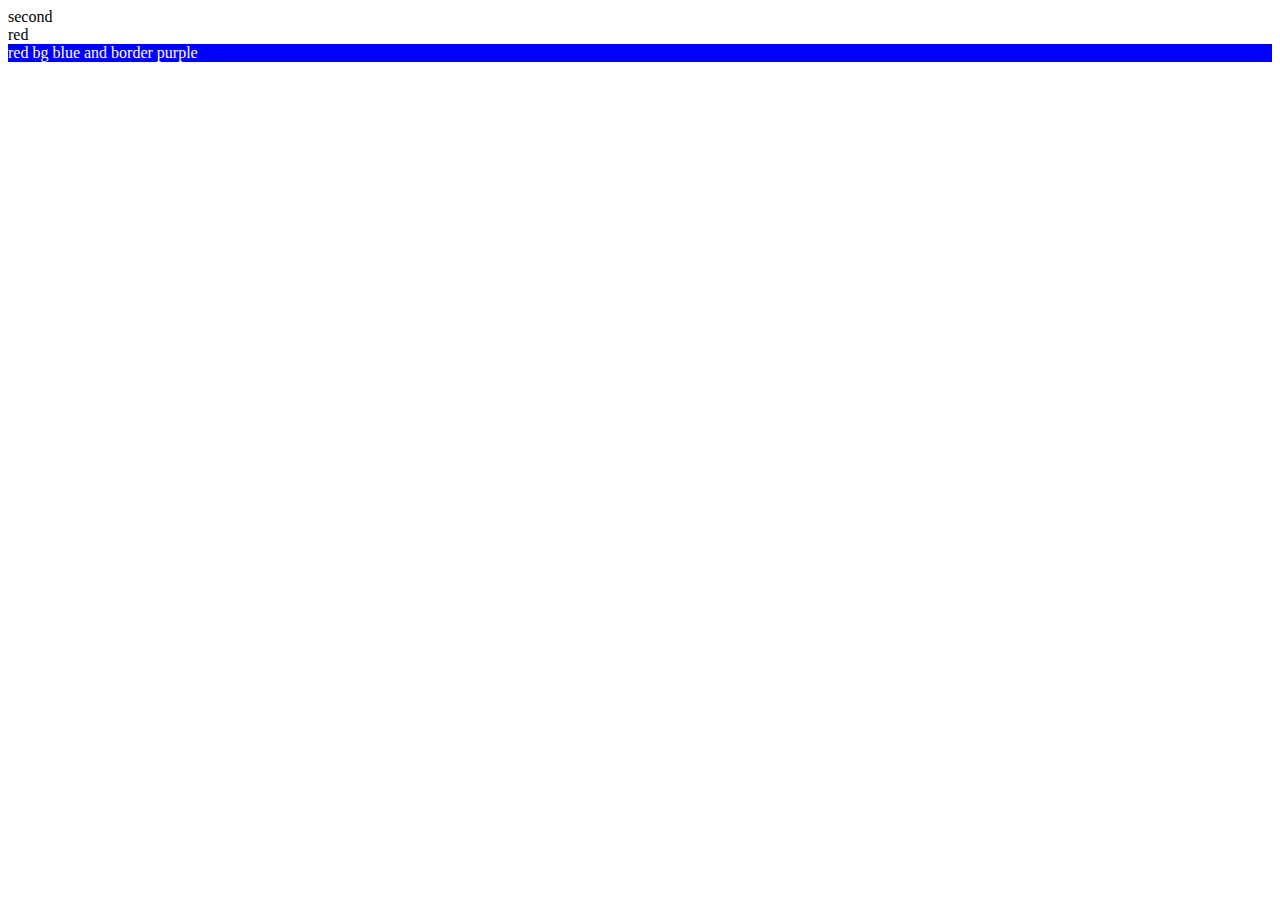
<file: Chapter 1/index.html>
<!DOCTYPE html>
<html lang="en">

<head>
    <meta charset="UTF-8">
    <meta http-equiv="X-UA-Compatible" content="IE=edge">
    <meta name="viewport" content="width=device-width, initial-scale=1.0">
    <title>Document</title>
    <link rel="stylesheet" href="style.css">
    <style>
        #first{
            background-color: aqua;
        }
        .bg-blue{
            /* This is to provide a default background
            background-color: blue; */
            color: white;
        }

    </style>
</head>

<body>
    <!-- <div id="first" style="background-color: aqua;">
        first
    </div> -->
    <div id="second">
        second
    </div> 
    <section class="red">
        red
    </section>
    <section class="red bg-blue border-purple">
            red bg blue and border purple
    </section>
    <div>

    </div>
</body>

</html>
</file>
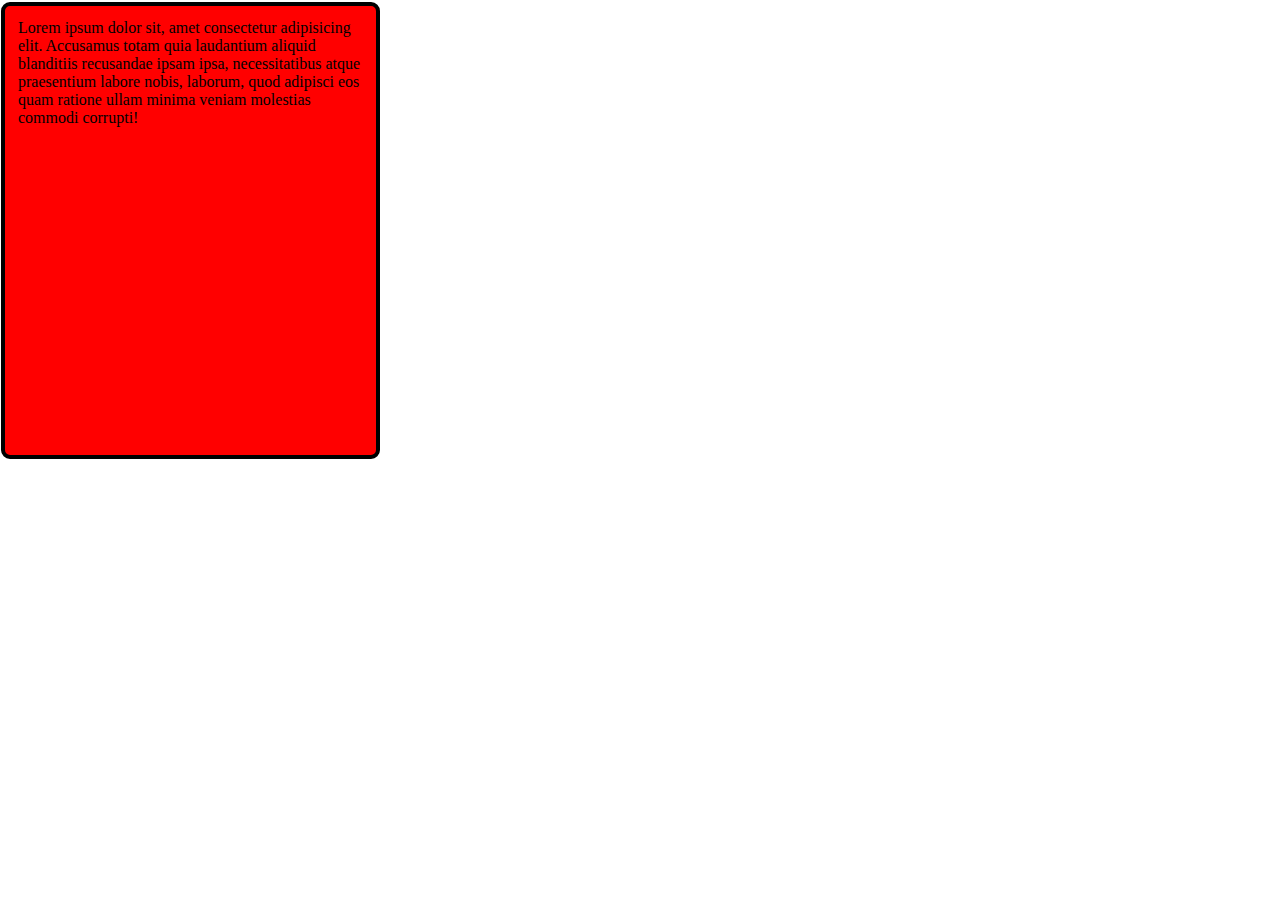
<file: Chapter 3/index.html>
<!DOCTYPE html>
<html lang="en">
<head>
    <meta charset="UTF-8">
    <meta http-equiv="X-UA-Compatible" content="IE=edge">
    <meta name="viewport" content="width=device-width, initial-scale=1.0">
    <title>Box Model</title>
    <style>
        *{
            margin: 0;
            padding:0;
        }
        .content{
            height: 423px;
            width: 345px;
            background: red;
            /* margin: 4px 2px 6px 1px; */
            margin: 2px 1px;
            padding: 13px;
            border: 4px solid black;
            /* border-width: 3px;
            border-style: dashed;
            border-color: aqua; */
            border-radius: 9px;
        }
    </style>
</head>
<body>
    <div class="content">
        Lorem ipsum dolor sit, amet consectetur adipisicing elit. Accusamus totam quia laudantium aliquid blanditiis recusandae ipsam ipsa, necessitatibus atque praesentium labore nobis, laborum, quod adipisci eos quam ratione ullam minima veniam molestias commodi corrupti!
    </div>
</body>
</html>
</file>
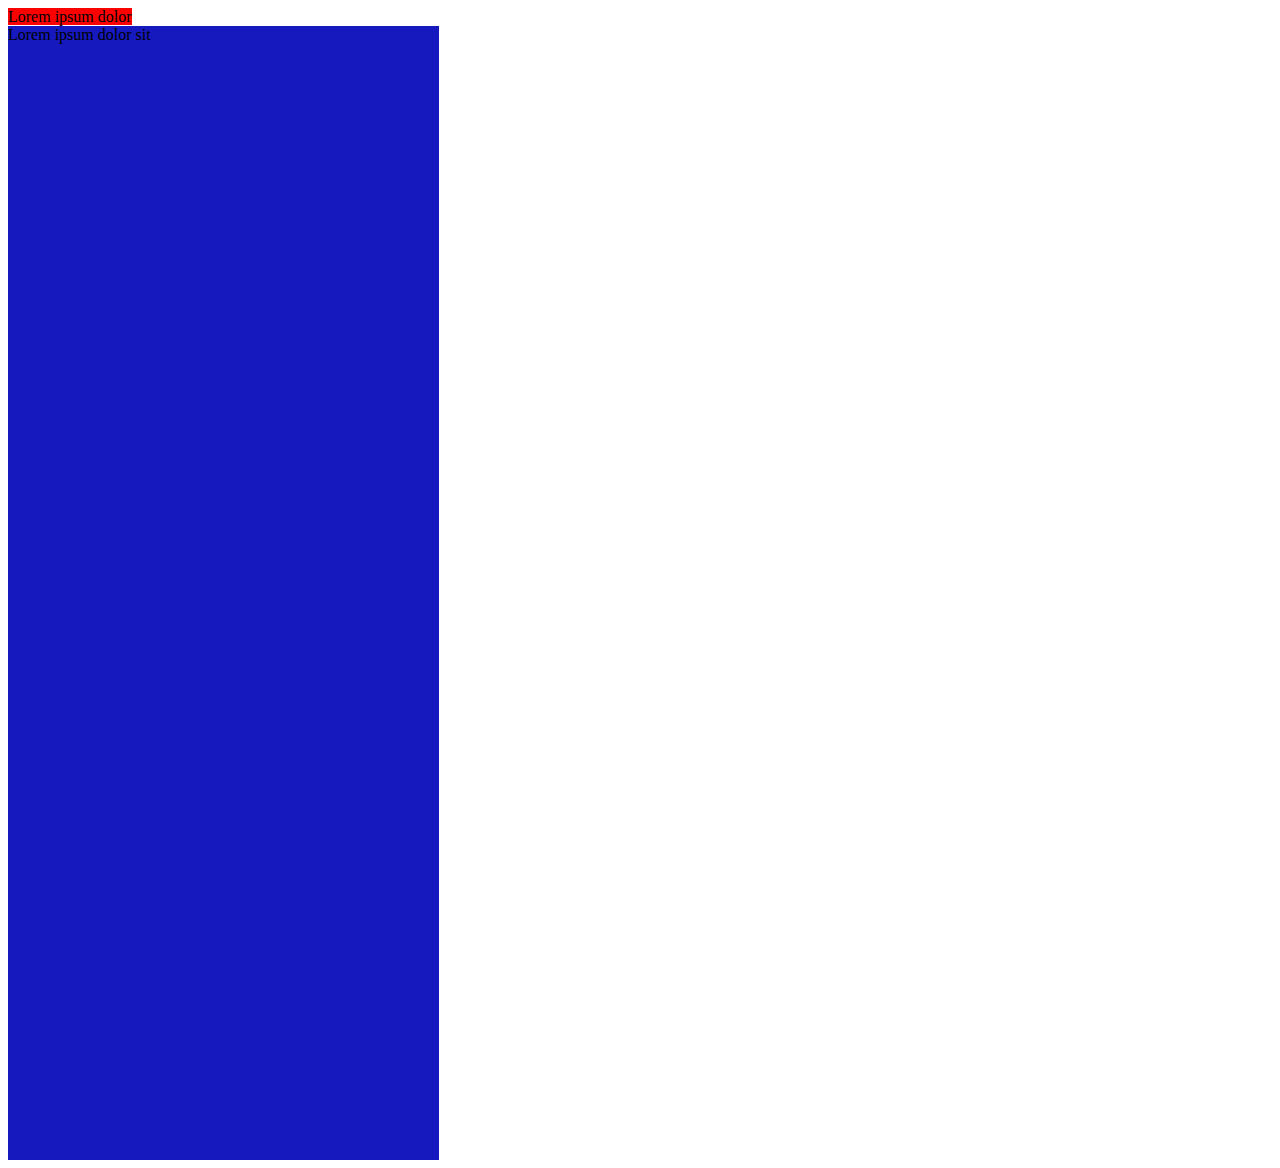
<file: Chapter 4/index.html>
<!DOCTYPE html>
<html lang="en">
<head>
    <meta charset="UTF-8">
    <meta http-equiv="X-UA-Compatible" content="IE=edge">
    <meta name="viewport" content="width=device-width, initial-scale=1.0">
    <title>Document</title>
    <style>
        .box1{
            display: inline;
            width: 431px;
            height: 1134px;
            background-color: red;
            
        }
        .box2{
            width: 431px;
            height: 1134px;
            background-color: rgb(22, 25, 190);
        }
    </style>
</head>
<body>
    <div class="box1">Lorem ipsum dolor</div>
    <div class="box2">Lorem ipsum dolor sit </div>
</body>
</html>
</file>
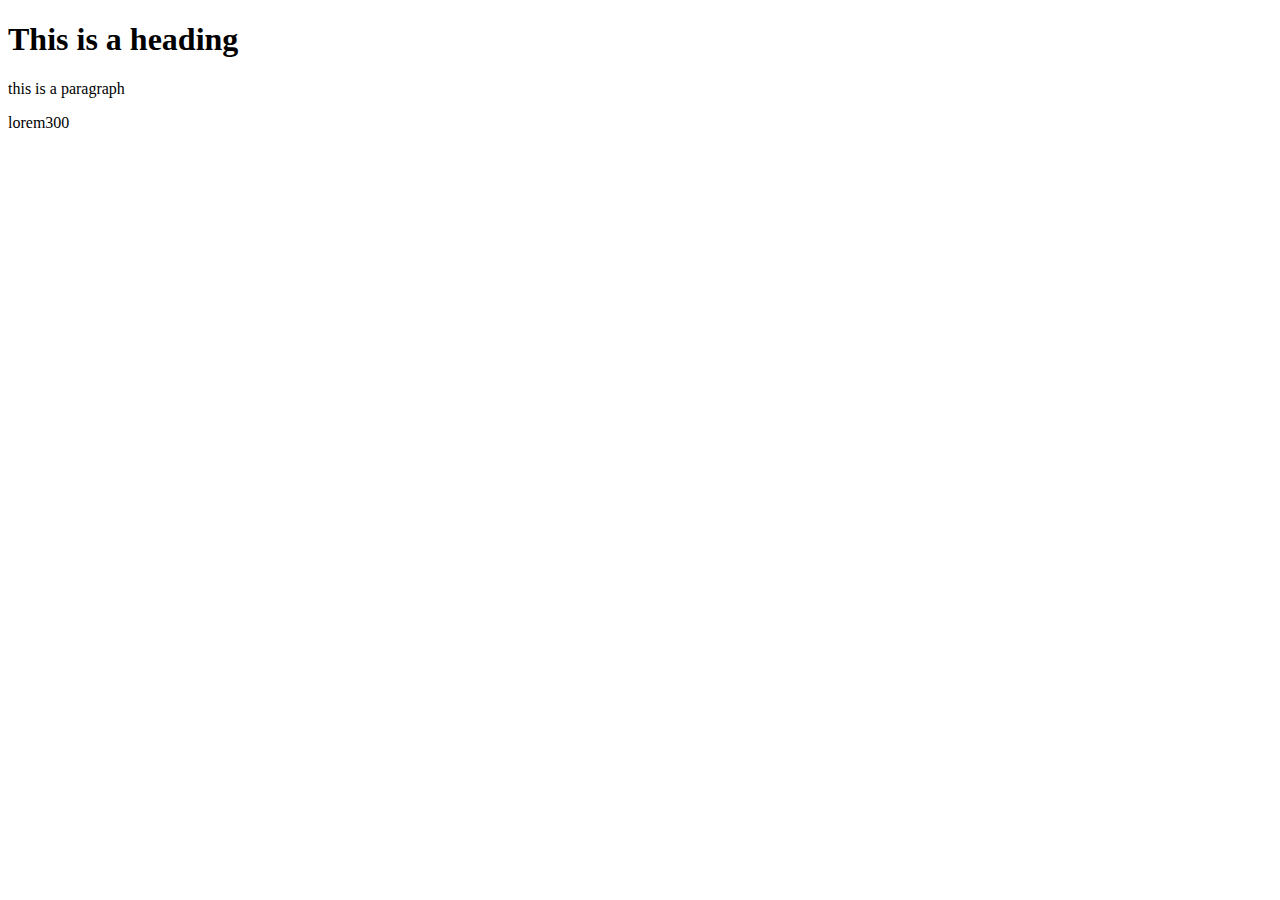
<file: HTML/Chapter 1/index.html>
<!DOCTYPE html>
<html lang="en">
<head>
    <meta charset="UTF-8">
    <meta http-equiv="X-UA-Compatible" content="IE=edge">
    <meta name="viewport" content="width=device-width, initial-scale=1.0">
    <title>Harrys website</title>
</head>
<body>
    <!-- This heading will be changed in future -->
    <h1>This is a heading</h1>
    <!-- Improve below paragraph -->
    <p>this is a paragraph</p>
    <p>lorem300</p>
</body>
</html>
</file>
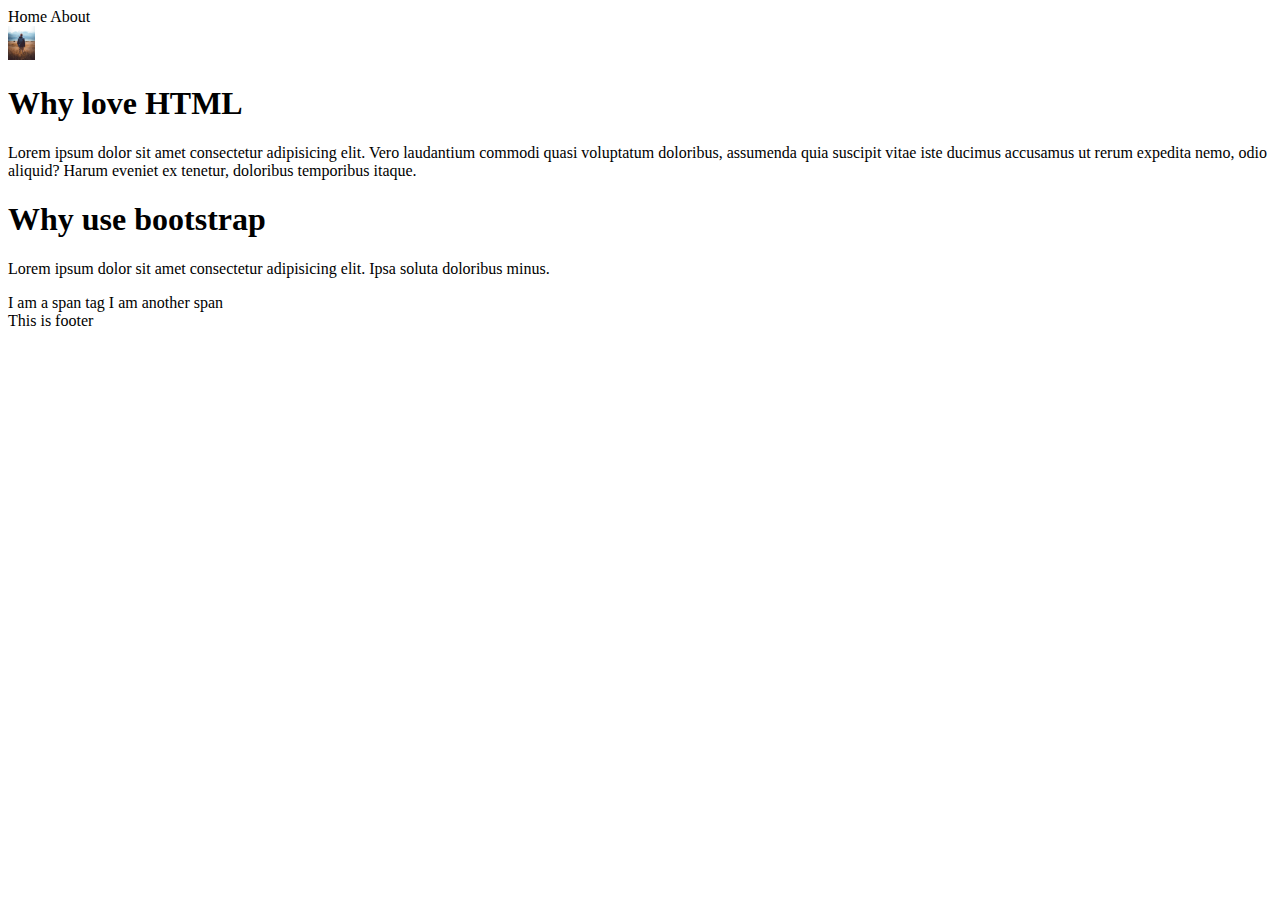
<file: HTML/Chapter 3/index.html>
<!DOCTYPE html>
<html lang="en">
<head>
    <meta charset="UTF-8">
    <meta http-equiv="X-UA-Compatible" content="IE=edge">
    <meta name="viewport" content="width=device-width, initial-scale=1.0">
    <title>Chapter 3</title>
</head>
<body>
    <header> 
        <nav>
            Home
            About
        </nav>
    </header>
    <main>
        <!-- <p>This is the main content</p> -->
        <section>
            <a href="https://codewithharry.com" target="_main"> 
                <img src="img/cwh.jfif" alt="Harry's website" height="34">
                </a>
        </section>

        <section>
            <div>
                <h1>Why love HTML</h1>
                <p>Lorem ipsum dolor sit amet consectetur adipisicing elit. Vero laudantium commodi quasi voluptatum doloribus, assumenda quia suscipit vitae iste ducimus accusamus ut rerum expedita nemo, odio aliquid? Harum eveniet ex tenetur, doloribus temporibus itaque.</p>
            </div>
            <!-- div is an example of block element -->
            <div>
                <h1>Why use bootstrap</h1>
                <p>Lorem ipsum dolor sit amet consectetur adipisicing elit. Ipsa soluta doloribus minus.</p>
            </div>
            <!-- span is an example of inline element -->
            <span>
                I am a span tag
            </span>
            <span>
                I am another span
            </span>
        </section>
    </main>
    <footer>
        This is footer
    </footer>
</body>
</html>

<!-- Block Elements -->
<!-- 
<address><article><aside><blockquote><canvas><dd><div><dl><dt><fieldset><figcaption><figure><footer><form><h1>-<h6><header><hr><li><main><nav><noscript><ol><p><pre><section><table><tfoot><ul><video></video> -->

<!-- Inline Elements -->
<!-- <a><abbr><acronym><b><bdo><big><br><button><cite><code><dfn><em><i><img><input><kbd><label><map><object><output><q><samp><script><select><small><span><strong><sub><sup><textarea><time><tt><var> -->
</file>
<file: Chapter 1/style.css>
#first{
    background-color: aqua;
}
.bg-blue{
    background-color: blue;
    color: white;
}
</file>
